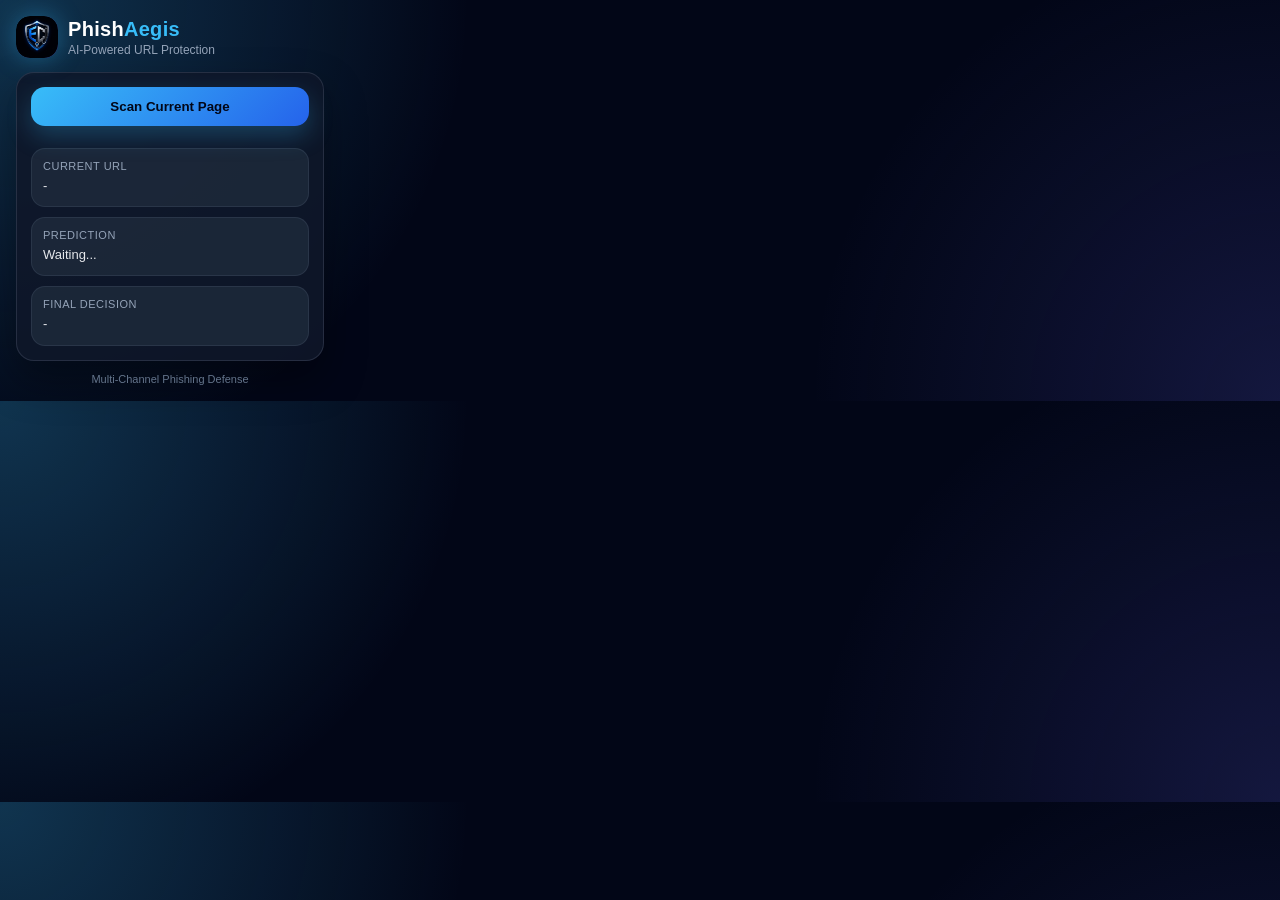
<file: phishaegis-extension/popup.html>
<!DOCTYPE html>
<html>
<head>
  <meta charset="UTF-8">
  <style>
    * {
      box-sizing: border-box;
    }

    body {
      width: 340px;
      margin: 0;
      font-family: Arial, sans-serif;
      background:
        radial-gradient(circle at top left, rgba(56, 189, 248, 0.25), transparent 35%),
        radial-gradient(circle at bottom right, rgba(99, 102, 241, 0.18), transparent 35%),
        #020617;
      color: #ffffff;
      padding: 16px;
    }

    .brand {
      display: flex;
      align-items: center;
      gap: 10px;
      margin-bottom: 14px;
    }

    .logo {
      width: 42px;
      height: 42px;
      border-radius: 14px;
      background: linear-gradient(135deg, #38bdf8, #6366f1);
      display: flex;
      align-items: center;
      justify-content: center;
      font-size: 22px;
      box-shadow: 0 0 25px rgba(56, 189, 248, 0.35);
    }

    h2 {
      margin: 0;
      font-size: 20px;
      letter-spacing: 0.3px;
    }

    h2 span {
      color: #38bdf8;
    }

    .subtitle {
      margin: 2px 0 0;
      color: #94a3b8;
      font-size: 12px;
    }

    .status-card {
      background: rgba(15, 23, 42, 0.88);
      border: 1px solid rgba(148, 163, 184, 0.18);
      border-radius: 18px;
      padding: 14px;
      box-shadow: 0 20px 40px rgba(0, 0, 0, 0.35);
    }

    button {
      width: 100%;
      padding: 12px;
      border: none;
      border-radius: 14px;
      background: linear-gradient(135deg, #38bdf8, #2563eb);
      color: #020617;
      font-weight: 800;
      cursor: pointer;
      margin-bottom: 12px;
      box-shadow: 0 10px 25px rgba(56, 189, 248, 0.25);
    }

    button:hover {
      opacity: 0.92;
    }

    .box {
      background: rgba(30, 41, 59, 0.86);
      border: 1px solid rgba(148, 163, 184, 0.12);
      padding: 11px;
      margin-top: 10px;
      border-radius: 14px;
      word-break: break-word;
      font-size: 13px;
    }

    .label {
      color: #94a3b8;
      font-size: 11px;
      margin-bottom: 5px;
      text-transform: uppercase;
      letter-spacing: 0.5px;
    }

    .value {
      color: #e5e7eb;
      line-height: 1.4;
    }

    .high {
      color: #fb7185;
      font-weight: 800;
    }

    .low {
      color: #4ade80;
      font-weight: 800;
    }

    .medium {
      color: #fbbf24;
      font-weight: 800;
    }

    .footer {
      margin-top: 12px;
      text-align: center;
      color: #64748b;
      font-size: 11px;
    }
  </style>
</head>

<body>
  <div class="brand">
    <img src="phishaegis-logo.jpg" class="logo">

    <div>
        <h2>Phish<span>Aegis</span></h2>
        <p class="subtitle">AI-Powered URL Protection</p>
    </div>
</div>

  <div class="status-card">
    <button id="scanBtn">Scan Current Page</button>

    <div class="box">
      <div class="label">Current URL</div>
      <div id="urlText" class="value">-</div>
    </div>

    <div class="box">
      <div class="label">Prediction</div>
      <div id="predictionText" class="value">Waiting...</div>
    </div>

    <div class="box">
      <div class="label">Final Decision</div>
      <div id="finalText" class="value">-</div>
    </div>
  </div>

  <div class="footer">
    Multi-Channel Phishing Defense
  </div>

  <script src="popup.js"></script>
</body>
</html>
</file>
